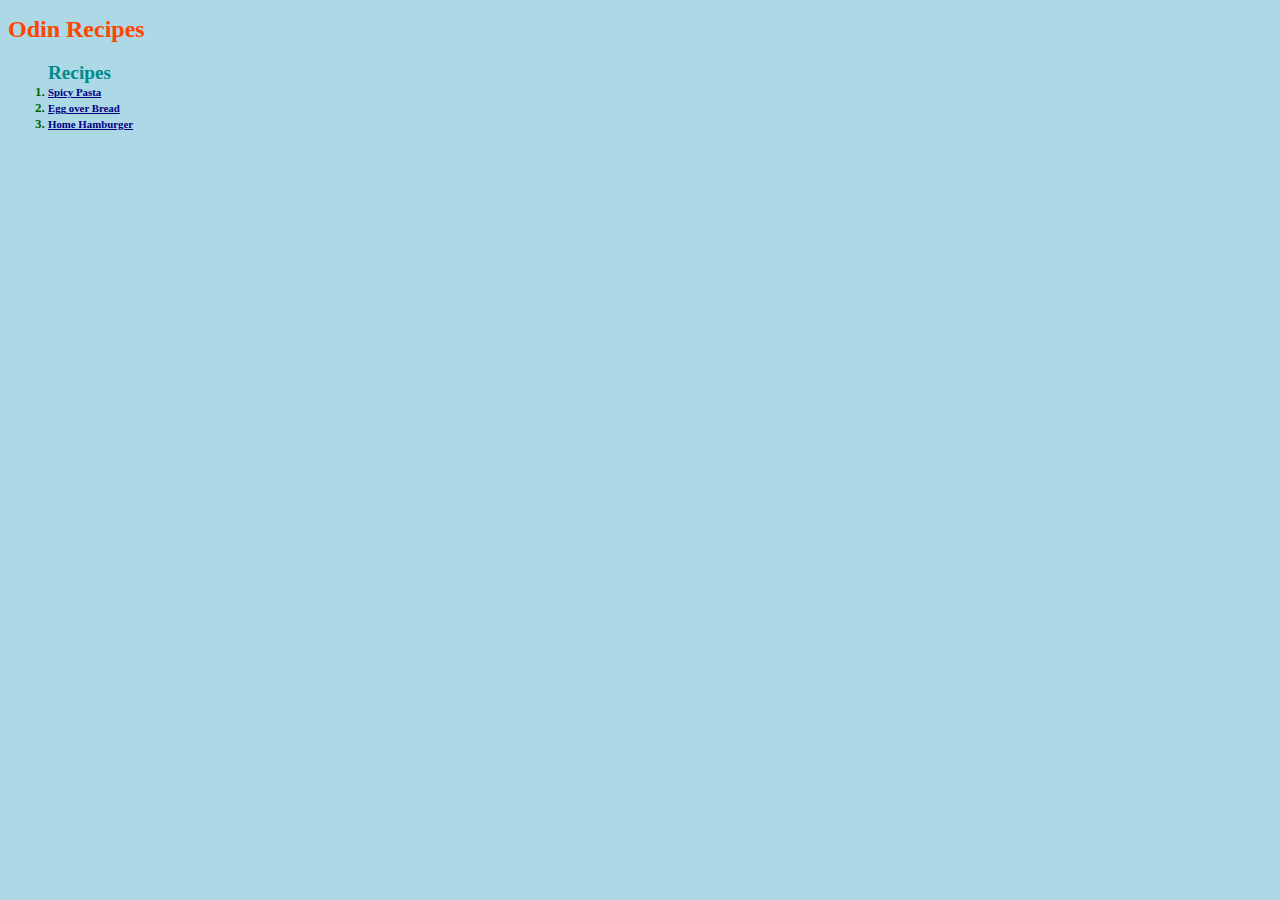
<file: index.html>
<!DOCTYPE html>
<html lang="en">
<head>
    <link rel="stylesheet" href="styles.css">
    <meta charset="UTF-8">
    <meta http-equiv="X-UA-Compatible" content="IE=edge">
    <meta name="viewport" content="width=device-width, initial-scale=1.0">
    <title>Index Document</title>
</head>
<body style="background-color: lightblue;">
    <h1 class="uberTitulo";>Odin Recipes</h1>
    <ol class="titulo";>Recipes
        <li class="numLista";><a class="recetas"; href="recipes/spicypasta.html">Spicy Pasta</a></li>
        <li class="numLista";><a class="recetas"; href="recipes/eggoverbread.html">Egg over Bread</a></li>
        <li class="numLista";><a class="recetas"; href="recipes/homehamburger.html">Home Hamburger</a></li>
    </ol>
    
</body>
</html>
</file>
<file: styles.css>
/* styles.css */

.cafecito {
    background-color: chartreuse;
    font-weight: bolder;
}

.uberTitulo {
    color: orangered;
    font-size: x-large;
}

.titulo {
    color: darkcyan;
    font-weight: bolder;
    font-size: larger;
}

.numLista {
    color: darkgreen;
    font-weight: bold;
    font-size: small;
}

.recetas {
    color:navy;
    font-size: smaller;
}
</file>
